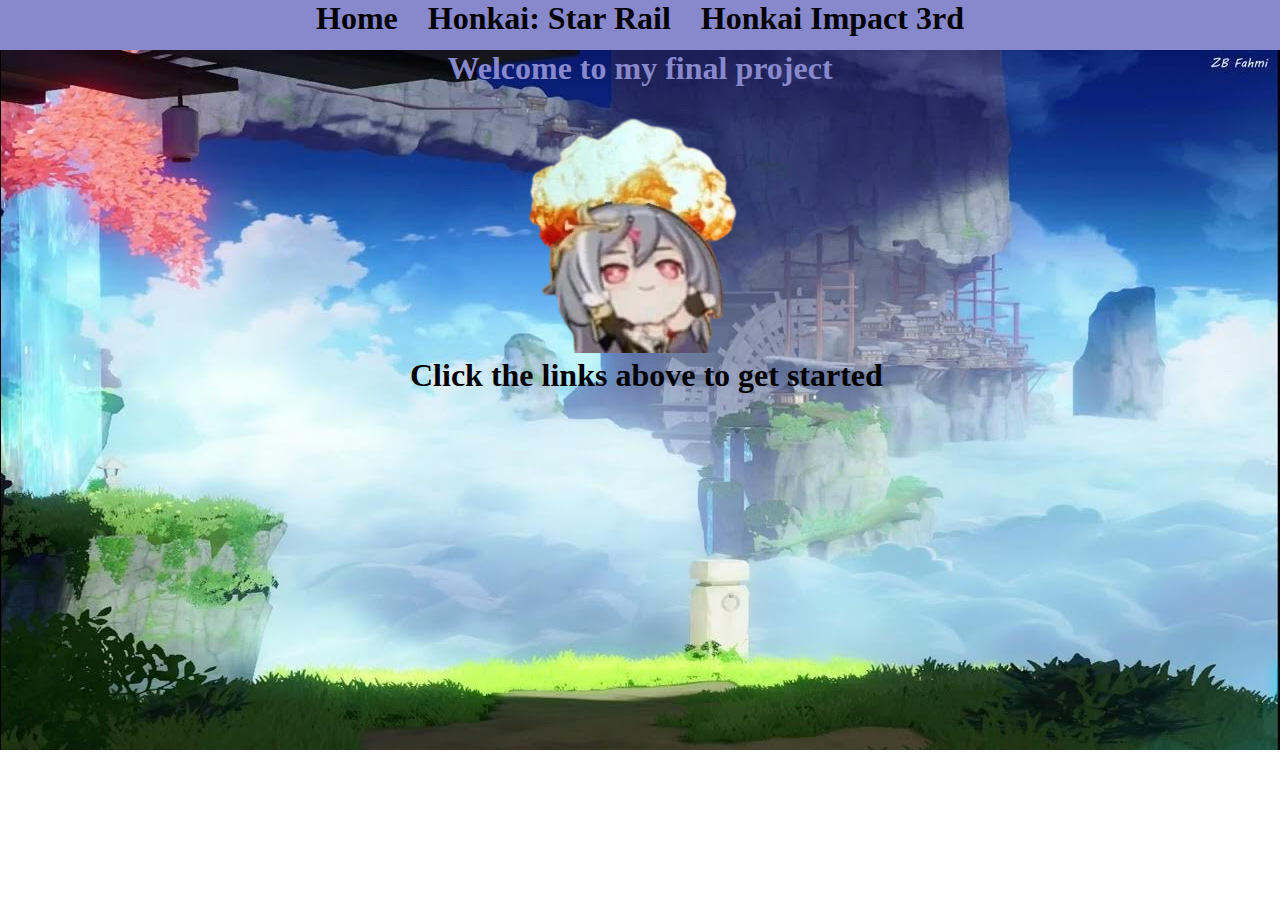
<file: index.html>
<!DOCTYPE html>
<html lang="en">
<meta charset="UTF-8">
<head>
<title>Home</title>
<link rel="stylesheet" href="styles.css">
</head>
<body>
    <div class = "Links">
<h1 class="Text-1">
    <ul class="Links-2">
<li><a href="index.html">Home</a></li>
<li><a href="HSR.html">Honkai: Star Rail</a></li>
<li><a href="Honkai-Impact-3rd.html">Honkai Impact 3rd</a></li>
</ul>
</h1>
</div>
<div class="Text-2"> 
    <h1 class = "Text-3">Welcome to my final project</h1>
<img class = "Yatta" src="Yatta 2.png">
     <h1 class = "Text-4">Click the links above to get started</h1>
     
</div> 
</body>
<script src = "app.js"></script>
</html>
</file>
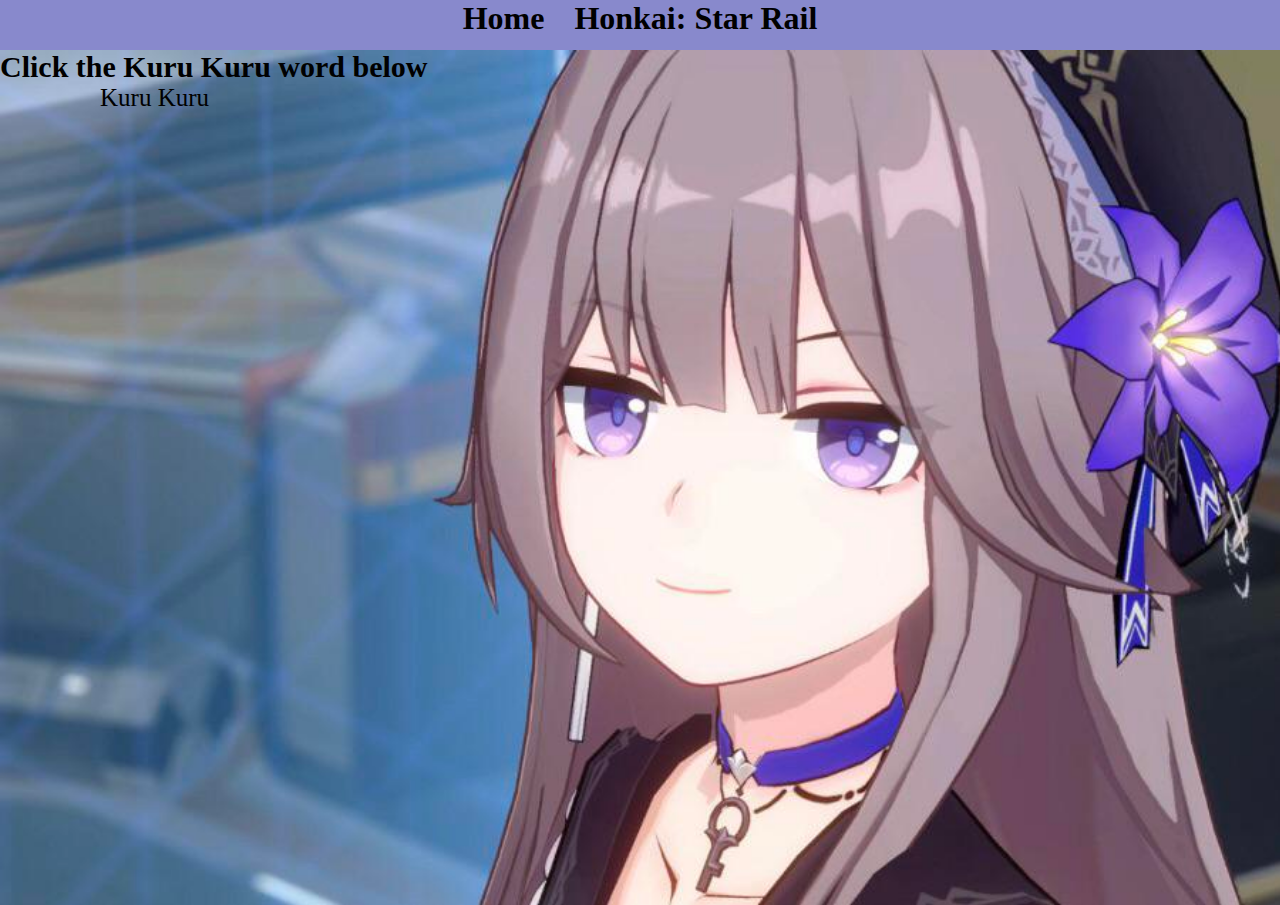
<file: Herta.html>
<!DOCTYPE html>
<html lang="en">
<meta charset="UTF-8">
<head>
<title>Home</title>
<link rel="stylesheet" href="styles.css">
</head>
<body class = "HSR-Body">
    <div class = "Links">
<h1 class="HSR-Text-1">
    <ul class="Links-2">
<li><a href="index.html">Home</a></li>
<li><a href="HSR.html">Honkai: Star Rail </a></li>
</ul>
</h1>
</div>
<div class="Background-3"> 
<h2 class="Herta-Text">Click the Kuru Kuru word below</h2>
<li><a class ="Herta-Text-2" a href="Kuru-Kuru.html">Kuru Kuru</a></li>
</div> 
</body>
<script src = "app.js"></script>
</html>
</file>
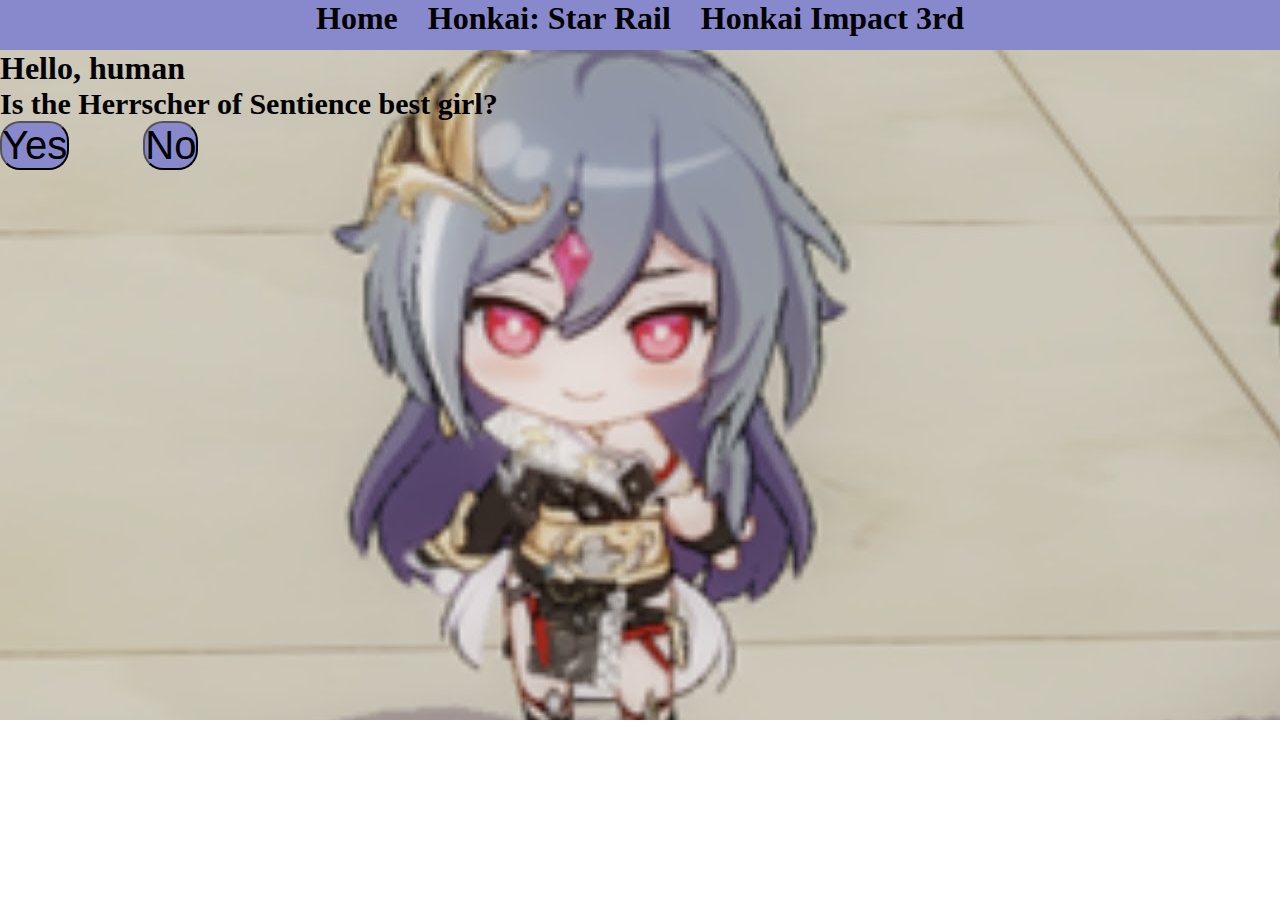
<file: Honkai-Impact-3rd.html>
<!DOCTYPE html>
<html lang="en">
<meta charset="UTF-8">
<head>
<title>Honkai Impact 3rd</title>
<link rel="stylesheet" href="styles.css">
</head>
<body>
    <div class = "Links">
<h1 class="Text-1">
    <ul class="Links-2">
<li><a href="index.html">Home</a></li>
<li><a href="HSR.html">Honkai: Star Rail</a></li>
<li><a href="Honkai-Impact-3rd.html">Honkai Impact 3rd</a></li>
</ul>
</h1>
</div>
<div class = "Background-4">
    <h1 class="Senti">Hello, human</h1>
    <h2 class="Senti-2">Is the Herrscher of Sentience best girl?</h2>
    <a class = "Border" href = "Senti.html">
        <button class="Senti-Button">Yes</button>
    </a>
    <a class = "Border" href = "Senti2.html">
        <button class="Senti-Button-2">No</button>
    </a>
    
</div>
</body>
<script src = "app.js"></script>
</html>
</file>
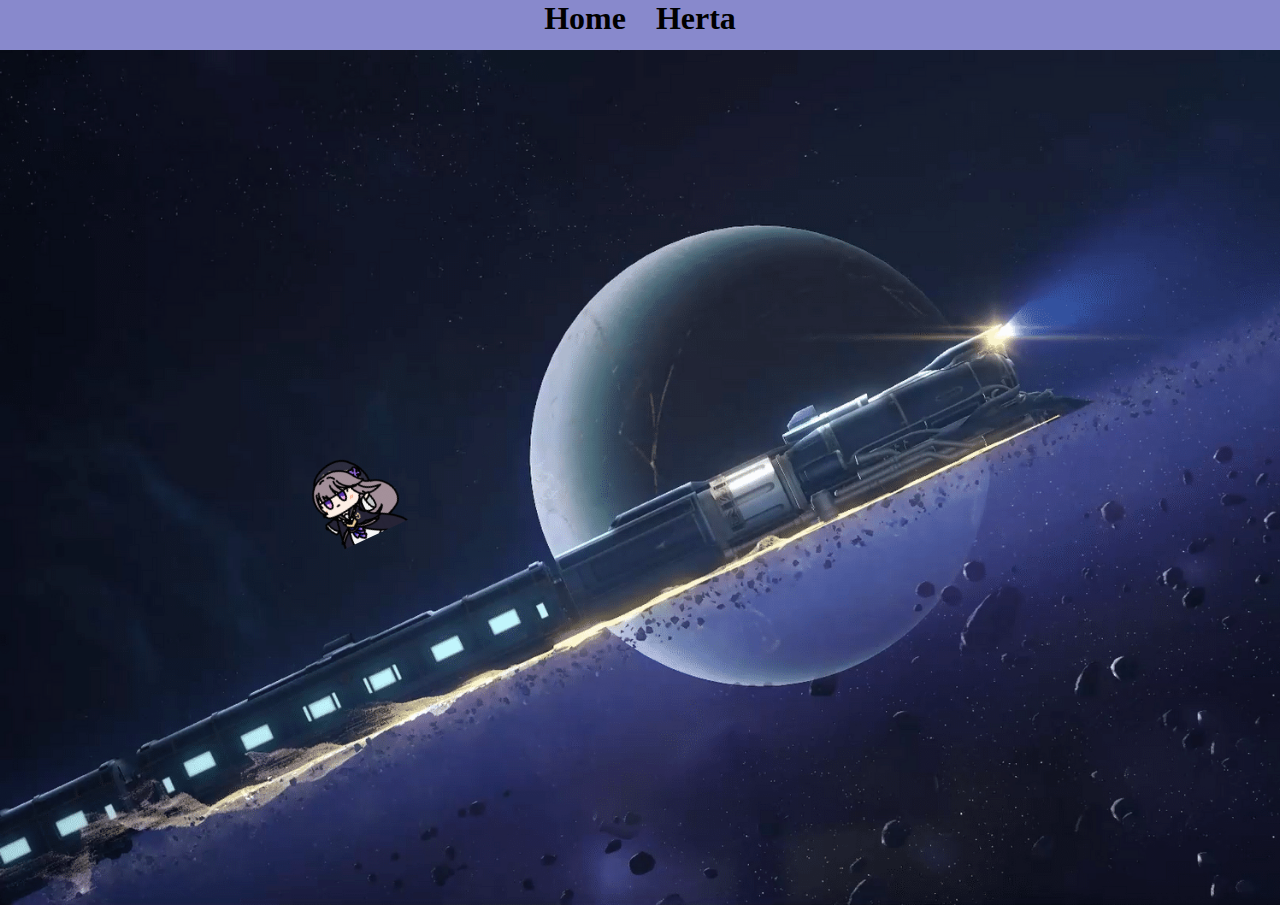
<file: HSR.html>
<!DOCTYPE html>
<html lang="en">
<meta charset="UTF-8">
<head>
<title>Home</title>
<link rel="stylesheet" href="styles.css">
</head>
<body class = "HSR-Body">
    <div class = "Links">
<h1 class="HSR-Text-1">
    <ul class="Links-2">
<li><a href="index.html">Home</a></li>
<li><a href="Herta.html">Herta</a></li>
</ul>
</h1>
</div>
<div class="Background-2"> 
  <a href = "Herta.html"><img class = "Herta-Spin-4" src = "Herta-Transparent.gif">
  </a>
</div> 
</body>
<script src = "app.js"></script>
</html>
</file>
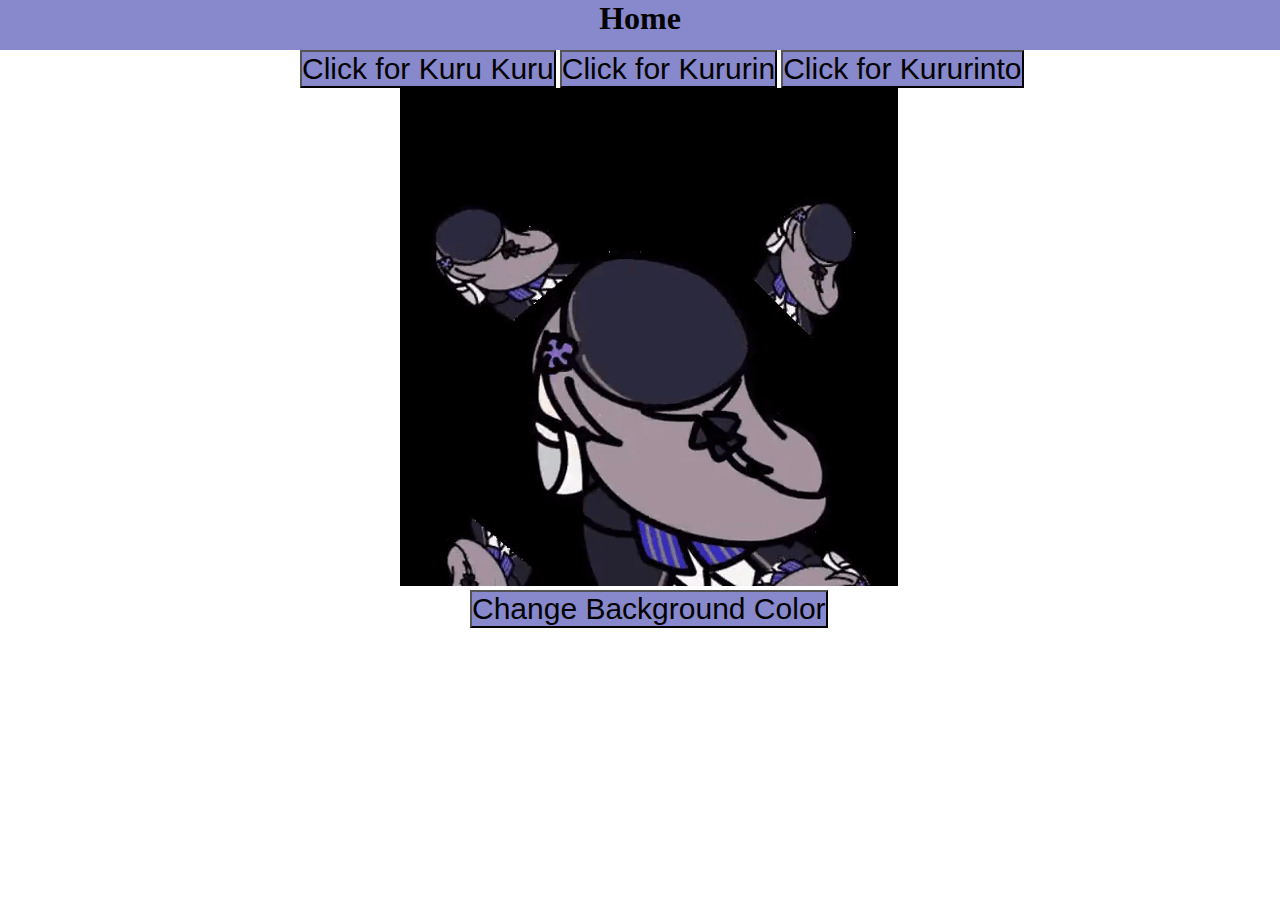
<file: Kuru-Kuru.html>
<!DOCTYPE html>
<html lang="en">
<meta charset="UTF-8">
<head>
<title>Kuru Kuru</title>
<link rel="stylesheet" href="styles.css">
</head>
<body class = "HSR-Body">
    <div class = "Links">
<h1 class="HSR-Text-1">
    <ul class="Links-2">
<li><a href="index.html">Home</a></li>

</ul>
</h1>
 </div>
<div class="Herta-Gifs">
<button class="Herta-Spin">Click for Kuru Kuru</button>
<audio id = "Kuru-Kuru-Sound" src="kuru2.mp3"></audio>
<button class="Herta-Spin-2">Click for Kururin</button>
<audio id = "Kuru-Kuru-Sound-2" src="kuru1.mp3"></audio>
<button class = "Herta-Spin-3">Click for Kururinto</button>
<audio id = "Kuru-Kuru-Sound-3" src="audio_kuruto.mp3"></audio>
<img class = "Herta-Kuru" src= "kuru-kuru-kuru.gif">
</div>
<div class = "Color-Button">
<button class="Color-Change">Change Background Color</button>
</div>
</body>
<script src = "app.js"></script>
</html>
</file>
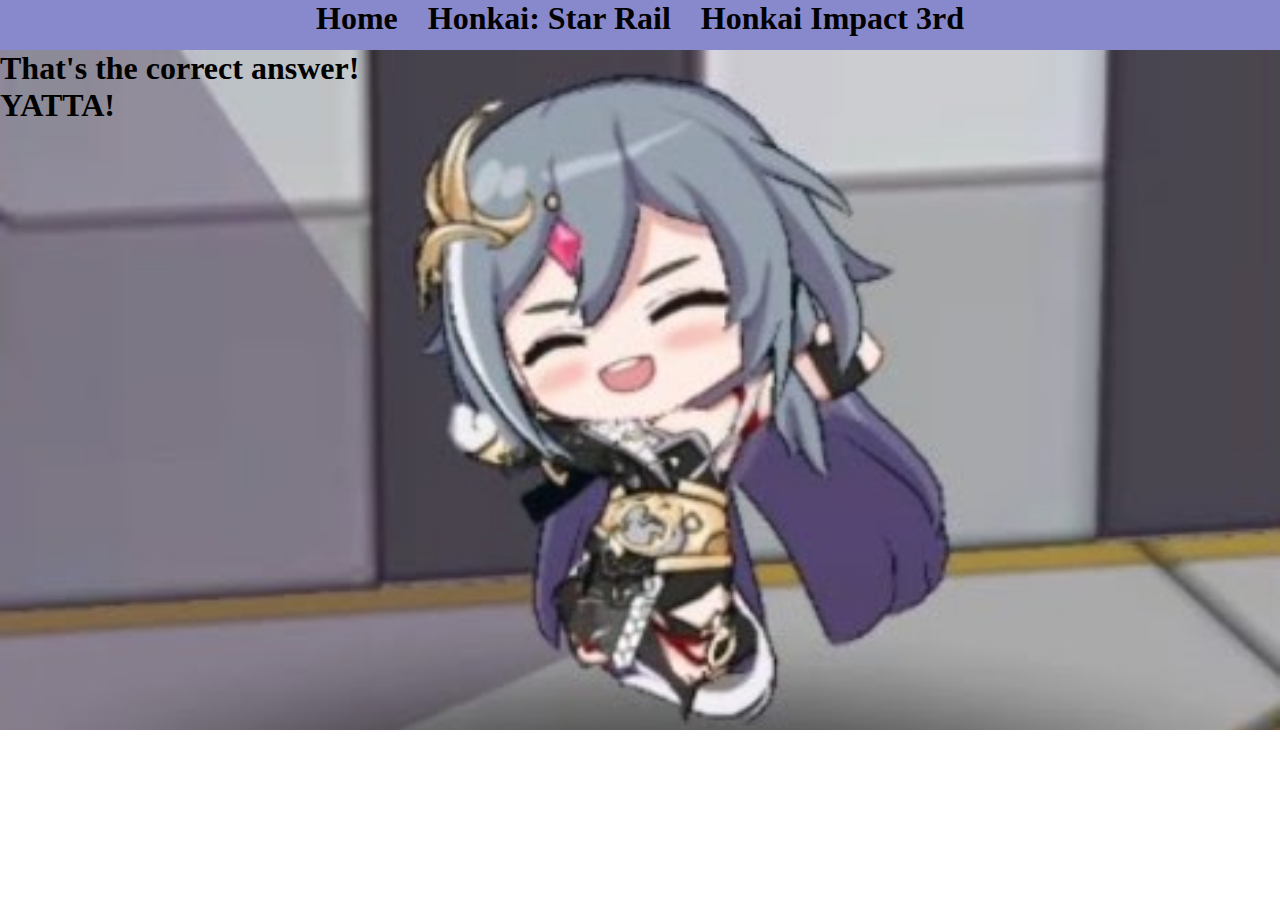
<file: Senti.html>
<!DOCTYPE html>
<html lang="en">
<meta charset="UTF-8">
<head>
<title>Home</title>
<link rel="stylesheet" href="styles.css">
</head>
<body>
    <div class = "Links">
<h1 class="Text-1">
    <ul class="Links-2">
<li><a href="index.html">Home</a></li>
<li><a href="HSR.html">Honkai: Star Rail</a></li>
<li><a href="Honkai-Impact-3rd.html">Honkai Impact 3rd</a></li>
</ul>
</h1>
</div>
<div class = "Senti-Yay">
    <h1 class = "Senti-Text">That's the correct answer!</h1>
    <h1 class = "Senti-Text-2">YATTA!</h1>
    
</div>


</body>
<script src = "app.js"></script>
</html>
</file>
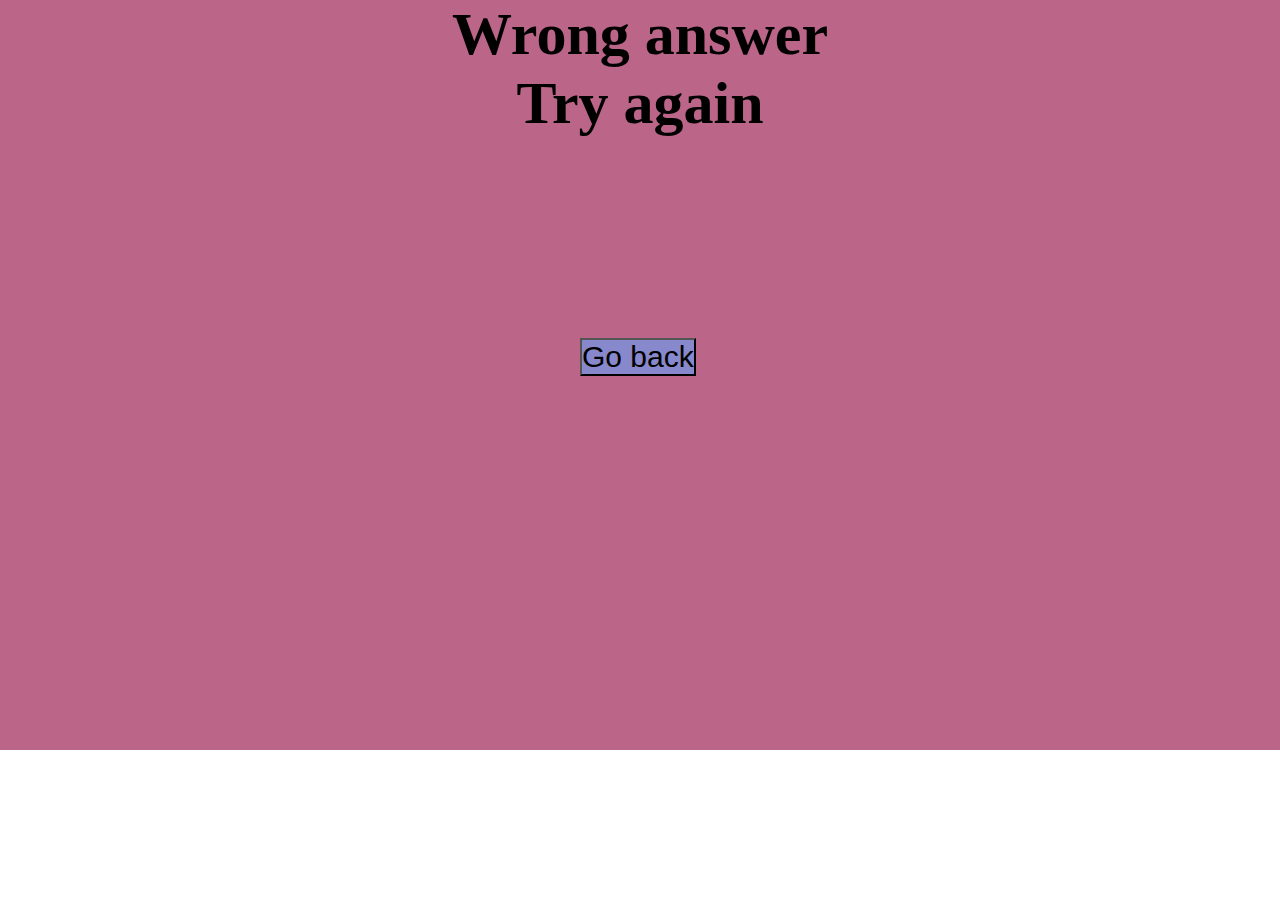
<file: Senti2.html>
<!DOCTYPE html>
<html lang="en">
<meta charset="UTF-8">
<head>
<title>Honkai Impact 3rd</title>
<link rel="stylesheet" href="styles.css">
</head>
<body>
    
<div class = "Background-5">
    <h1 class = "Senti-Text-3">Wrong answer</h1>
    <h1 class = "Senti-Text-4">Try again</h1>
    <a class = "Border" href = "Honkai-Impact-3rd.html">
        <button class="Senti-Button-3">Go back</button>
    </a>
</div>
</body>
<script src = "app.js"></script>
</html>
</file>
<file: styles.css>
*{
    margin: 0;
    padding: 0;
    
    
}

.Text-1{
    background-color: #8889CC;
    height: 50px;
    

}

.Text-2{
    background-image: url("Bridge.jpg");
    height: 700px;
}
li{
    list-style-type: none;
    
}

li a{
text-decoration: none;
list-style-type: none;
color: black;

}

ul{
    display: flex;
    gap: 30px;
    justify-content: center;
    align-items: center;
}

.Yatta{
    margin-left: 500px;
    margin-top: 10px;
}

.Text-3{
    color: #8889CC;
    text-align: center;
    
}

.Text-4{
    margin-left: 410px;
}

.HSR-Text-1{
    background-color: #8889CC;
    height: 50px;
}

.Background-2{
    background-image: url("Background.png");
    height: 95vh;
    background-size: cover;
    background-repeat: no-repeat;
    background-color: transparent;
}

.HSR-Body{
    overflow-x: hidden;
    overflow-y: hidden;
}

.Background-3{
    background-image: url("Herta.jpg");
    height: 95vh;
    background-size: cover;
    background-repeat: no-repeat;
}

.Herta-Text{
    font-size: 30px;
}

.Herta-Text-2{
    font-size: 25px;
    margin-left: 100px;
    
}

.Herta-Kuru{
    margin-left: 400px;
}

.Herta-Spin{
    font-size: 30px;
    margin-left: 300px;
    background-color: #8889CC;
}

.Herta-Gifs{
    overflow-y:auto;
    
    
}

.Herta-Kuru-2{
    height: 90px;
}

.Herta-Kuru-3{
    height: 90px;
    
}



.Herta-Spin-2{
    font-size: 30px;
    background-color: #8889CC;
}

.Herta-Spin-3{
    font-size: 30px;
    background-color: #8889CC;
}

.Text-4-Button{
    font-size: 30px;
    margin-left: 580px;
}

.Color-Change{
    font-size: 30px;
    margin-left: 470px;
    background-color: #8889CC;
}

.Background-4{
    background-image: url("Senti.jpg");
    background-repeat: no-repeat;
    height: 670px;
    
}

.Senti-2{
    font-size: 30px;
}

.Senti-Button{
    font-size: 40px;
    
}

.Senti-Button-2{
    font-size: 40px;
    margin-left: 70px;
}



.Border{
    border: none;
    outline: none;
    color: transparent;
}

.Background-4 button{
    background-color: #8889CC;
    border-radius: 20px;
}

.Herta-Spin-4{
    margin-top: 400px;
    height: 10vh;
    margin-left: 300px;
    rotate: 335deg;
}

.Senti-Yay{
    background-image: url("Senti\ Yay.jpg");
    background-repeat: no-repeat;
    background-size: cover;
    height: 680px;
}

.Background-5{
    background-color: #BB6588;
    background-size: cover;
    height: 750px;
}

.Senti-Text-3{
    font-size: 60px;
    text-align: center;
}

.Senti-Text-4{
    font-size: 60px;
    text-align: center;
}

.Senti-Button-3{
    font-size: 30px;
    margin-top: 200px;
    margin-left: 580px;
    background-color: #8889CC;
}
</file>
